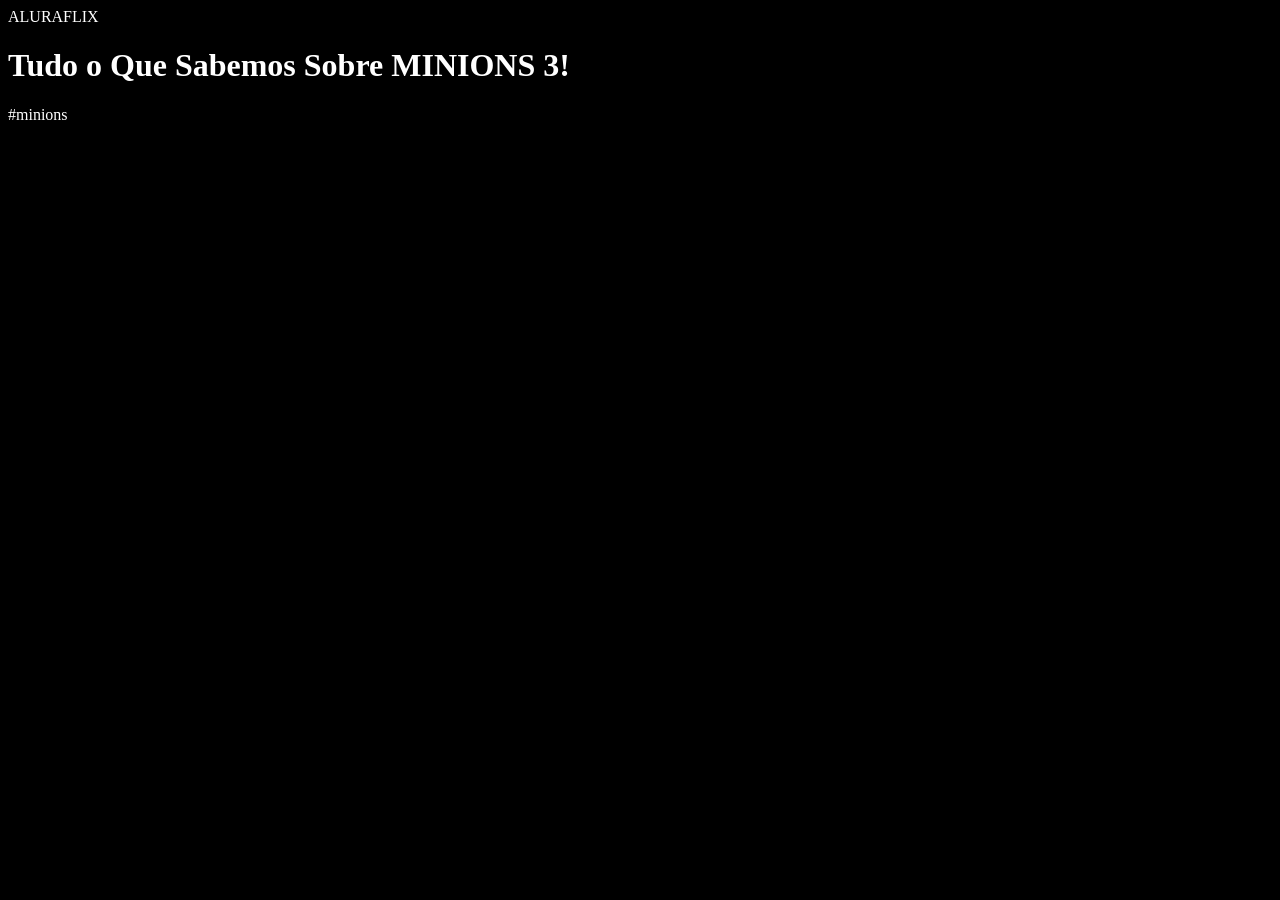
<file: moos/index.html>
<head>
 <link rel="stylesheet" href=" styles.css" />
</head>

<body>

<header>ALURAFLIX</header>

<H1>Tudo o Que Sabemos Sobre MINIONS 3!</H1>
<p>#minions</p>



<iframe width="560" height="315" src="https://www.youtube.com/embed/xnEyPpsXeHI?si=5dTw_JGJt2qt8d8x" title="YouTube video player" frameborder="0" allow="accelerometer; autoplay; clipboard-write; encrypted-media; gyroscope; picture-in-picture; web-share" referrerpolicy="strict-origin-when-cross-origin" allowfullscreen></iframe>



</body>
</file>
<file: moos/styles.css>
body {
    color: white;
    background: black;
}
</file>
